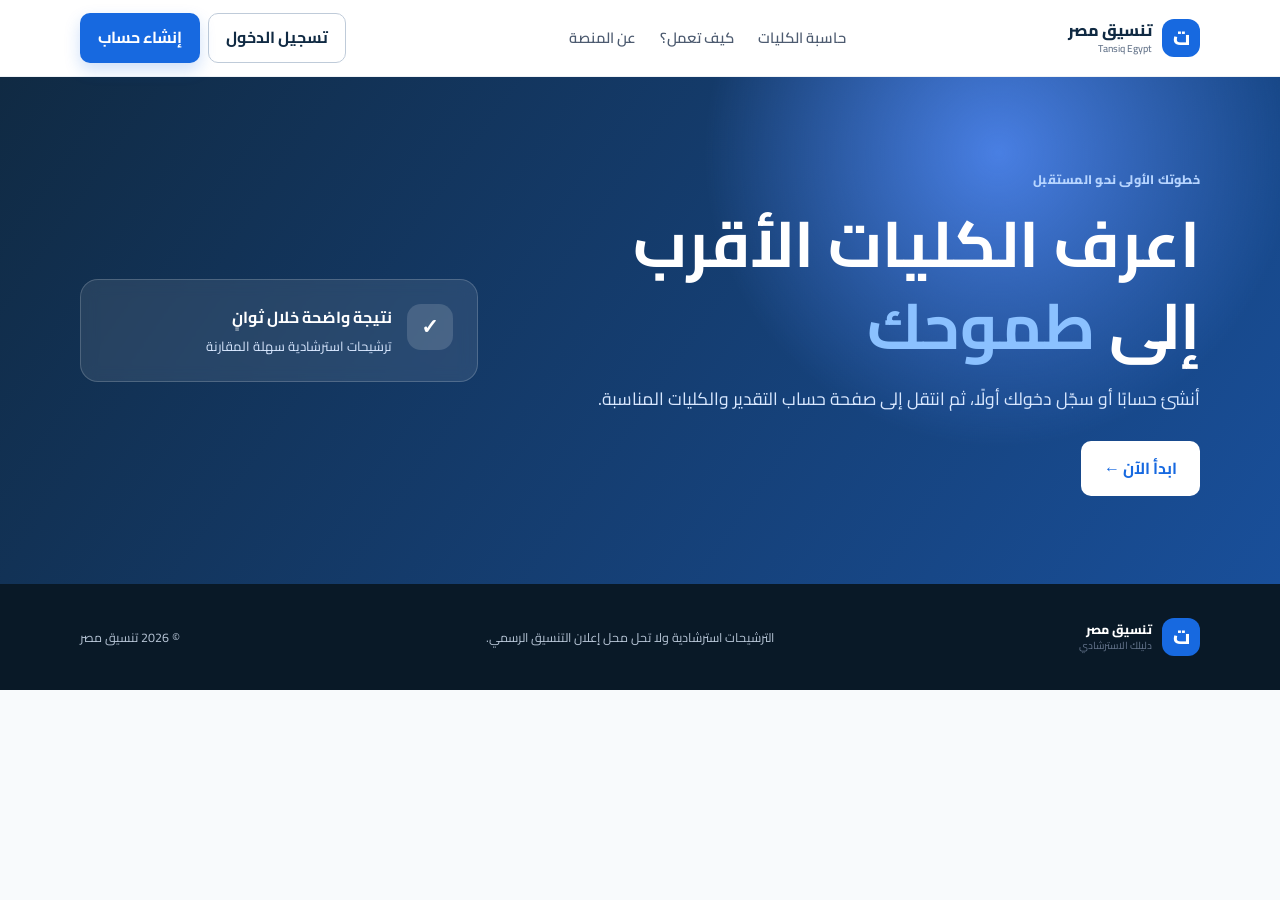
<file: index.html>
<!doctype html>
<html lang="ar" dir="rtl">

<head>
  <meta charset="UTF-8" />
  <meta name="viewport" content="width=device-width, initial-scale=1.0" />
  <meta name="description" content="اعرف الكليات المناسبة لمجموعك في مصر." />
  <title>تنسيق مصر | دليلك للكليات</title>
  <link rel="preconnect" href="https://fonts.googleapis.com" />
  <link rel="preconnect" href="https://fonts.gstatic.com" crossorigin />
  <link href="https://fonts.googleapis.com/css2?family=Cairo:wght@400;500;600;700;800&display=swap" rel="stylesheet" />
  <link rel="stylesheet" href="assets/css/style.css" />
</head>

<body class="login-page">
  <header class="site-header">
    <nav class="nav container" aria-label="التنقل الرئيسي">
      <a class="brand" href="#top" aria-label="تنسيق مصر"><span class="brand-mark">ت</span><span>تنسيق مصر<small>Tansiq
            Egypt</small></span></a>
      <button class="menu-button" type="button" aria-label="فتح القائمة" aria-expanded="false">☰</button>
      <div class="nav-area"><a href="#calculator">حاسبة الكليات</a><a href="#how-it-works">كيف تعمل؟</a><a
          href="#about">عن المنصة</a></div>
      <div class="auth-actions"><button class="button button-ghost" data-open-modal="login">تسجيل الدخول</button><button
          class="button button-primary" data-open-modal="register">إنشاء حساب</button></div>
    </nav>
  </header>
  <main id="top">
    <section class="hero">
      <div class="container hero-grid">
        <div>
          <span class="eyebrow">خطوتك الأولى نحو المستقبل</span>
          <h1>اعرف الكليات الأقرب إلى <em>طموحك</em></h1>
          <p>أنشئ حسابًا أو سجّل دخولك أولًا، ثم انتقل إلى صفحة حساب التقدير والكليات المناسبة.</p><button type="button"
            class="button button-light" data-open-modal="register">ابدأ الآن ←</button>
        </div>
        <aside class="hero-card" aria-label="معلومة"><span>✓</span>
          <div><strong>نتيجة واضحة خلال ثوانٍ</strong>
            <p>ترشيحات استرشادية سهلة المقارنة</p>
          </div>
        </aside>
      </div>
    </section>
    <section class="calculator-section container" id="calculator">
      <div class="section-heading"><span class="eyebrow">حاسبة التنسيق</span>
        <h2>ما هي الخيارات المناسبة لك؟</h2>
        <p>استخدم بياناتك الفعلية للحصول على قائمة ترشيحات مبدئية.</p>
      </div>
      <form id="calculatorForm" class="calculator-card" novalidate>
        <div class="field"><label for="score">مجموعك <span aria-hidden="true">*</span></label><input id="score"
            name="score" type="number" min="0" max="500" placeholder="مثال: 288" required /><small>الدرجة التي حصلت
            عليها</small></div>
        <div class="field"><label for="total">المجموع الكلي <span aria-hidden="true">*</span></label><select id="total"
            name="total" aria-describedby="totalHint">
            <option value="320">320 درجة</option>
            <option value="410">410 درجة</option>
          </select><small id="totalHint">يتغير تلقائيًا حسب النظام المختار</small></div>
        <div class="field"><label for="system">نظام الثانوية <span aria-hidden="true">*</span></label><select id="system" name="system">
            <option value="newSystem">النظام الجديد (320 درجة)</option>
            <option value="oldSystem">النظام القديم (410 درجة)</option>
          </select></div>
        <div class="field"><label for="decline">سيناريو توقع التنسيق</label><select id="decline" name="decline">
            <option value="0">بدون تغيير عن 2025</option>
            <option value="0.5">انخفاض 0.5%</option>
            <option value="1" selected>انخفاض 1%</option>
          </select></div>
        <div class="field"><label for="section">الشعبة <span aria-hidden="true">*</span></label><select id="section"
            name="section">
            <option value="SCIENCE">علمي علوم</option>
            <option value="MATH">علمي رياضة</option>
            <option value="LITERARY">أدبي</option>
          </select></div>
        <div class="field"><label for="governorate">المحافظة</label><select id="governorate" name="governorate">
            <option>القاهرة</option>
            <option>الجيزة</option>
            <option>الإسكندرية</option>
            <option>المنيا</option>
            <option>أسيوط</option>
            <option>الشرقية</option>
            <option>القليوبيه</option>
            <option>اسوان</option>
            <option>الاقصر</option>
            <option>بني سويف</option>
            <option>الفيوم</option>
            <option>دمياط</option>
            <option>البحيره</option>
            <option>الغربيه</option>
            <option>الدقهليه</option>
            <option>المنوفيه</option>
            <option>كفر الشيخ</option>
            <option>الاسماعيليه</option>
            <option>بور سعيد</option>
            <option>السويس</option>
            <option>سوهاج</option>
            <option>قنا</option>
            <option>مطروح</option>
            <option>شمال سيناء</option>
            <option>جنوب سيناء</option>
            <option>البحر الاحمر</option>
            <option>الوادي الجديد</option>
          </select></div>
        <div class="field"><label for="universityType">نوع الجامعة <span aria-hidden="true">*</span></label><select
            id="universityType" name="universityType">
            <option value="PUBLIC">حكومية</option>
            <option value="PRIVATE">خاصة</option>
            <option value="PRIVATE">اهلية</option>
          </select></div>
        <button class="button button-primary submit-button" type="submit"><span>اعرض الكليات المناسبة</span><span
            class="loader" hidden></span></button>
      </form>
      <p id="formMessage" class="form-message" role="alert"></p>
      <section id="results" class="results" hidden aria-live="polite">
        <div class="results-header">
          <div><span class="eyebrow">نتيجتك</span>
            <h2>الكليات المقترحة</h2>
          </div>
          <div class="score-pill">نسبتك <strong id="percentage">0%</strong></div>
        </div>
        <p class="notice" id="notice"></p>
        <div id="collegeList" class="college-list"></div>
      </section>
    </section>
    <section class="steps" id="how-it-works">
      <div class="container">
        <div class="section-heading centered"><span class="eyebrow">ببساطة</span>
          <h2>كيف تستخدم المنصة؟</h2>
        </div>
        <div class="step-grid">
          <article><b>1</b>
            <h3>أدخل بياناتك</h3>
            <p>المجموع والشعبة ونوع الجامعة الذي يناسبك.</p>
          </article>
          <article><b>2</b>
            <h3>نحلل النتيجة</h3>
            <p>نقارن نسبتك بالحدود الاسترشادية المتاحة.</p>
          </article>
          <article><b>3</b>
            <h3>استكشف خياراتك</h3>
            <p>راجع الكليات المناسبة وابحث أكثر قبل القرار.</p>
          </article>
        </div>
      </div>
    </section>
  </main>
  <footer id="about">
    <div class="container footer-content"><a class="brand" href="#top"><span class="brand-mark">ت</span><span>تنسيق
          مصر<small>دليلك الاسترشادي</small></span></a>
      <p>الترشيحات استرشادية ولا تحل محل إعلان التنسيق الرسمي.</p><span>© <span id="year"></span> تنسيق مصر</span>
    </div>
  </footer>
  <dialog id="authModal" class="modal"><button class="close-modal" aria-label="إغلاق">×</button>
    <div id="modalContent"></div>
  </dialog>
  <template id="loginTemplate">
    <h2>مرحبًا بعودتك</h2>
    <p>سجّل دخولك لمتابعة اختياراتك.</p>
    <form class="auth-form" data-auth="login"><label>البريد الإلكتروني<input name="email" type="email"
          required /></label><label>كلمة المرور<input name="password" type="password" minlength="6"
          required /></label><button class="button button-primary">تسجيل الدخول</button></form>
  </template>
  <template id="registerTemplate">
    <h2>أنشئ حسابك</h2>
    <p>احفظ اختياراتك وارجع إليها متى شئت.</p>
    <form class="auth-form" data-auth="register"><label>الاسم<input name="name" type="text" maxlength="80"
          required /></label><label>البريد الإلكتروني<input name="email" type="email" required /></label><label>كلمة
        المرور<input name="password" type="password" minlength="6" required /></label><button
        class="button button-primary">إنشاء حساب</button></form>
  </template>
  <script src="assets/data/government-2025.js"></script>
  <script src="assets/js/script.js"></script>
</body>

</html>
</file>
<file: assets/css/style.css>
:root {
  --navy: #102a43;
  --blue: #1769e0;
  --sky: #eaf3ff;
  --ink: #172033;
  --muted: #607087;
  --line: #dce4ee;
  --white: #fff;
  --success: #057a55;
}

/* صفحة البداية تعرض الدخول فقط؛ الحاسبة موجودة في calculator.html بعد تسجيل الدخول. */
.login-page #calculator,
.login-page #how-it-works {
  display: none;
}

* {
  box-sizing: border-box;
}

html {
  scroll-behavior: smooth;
}

body {
  margin: 0;
  background: #f8fafc;
  color: var(--ink);
  font-family: Cairo, Arial, sans-serif;
  line-height: 1.7;
}

.container {
  width: min(1120px, calc(100% - 40px));
  margin-inline: auto;
}

.site-header {
  position: sticky;
  top: 0;
  z-index: 10;
  background: #ffffffed;
  border-bottom: 1px solid #eef2f6;
  backdrop-filter: blur(12px);
}

.nav {
  display: flex;
  align-items: center;
  gap: 32px;
  min-height: 76px;
}

.brand {
  display: flex;
  align-items: center;
  gap: 10px;
  color: var(--navy);
  font-weight: 800;
  line-height: 1.1;
  text-decoration: none;
}

.brand small {
  display: block;
  margin-top: 4px;
  color: var(--muted);
  font-size: 0.63rem;
  font-weight: 500;
}

.brand-mark {
  display: grid;
  width: 38px;
  height: 38px;
  place-items: center;
  border-radius: 12px;
  background: var(--blue);
  color: var(--white);
  font-size: 1.25rem;
}

.nav-area,
.auth-actions {
  display: flex;
}

.nav-area {
  gap: 24px;
  margin-inline: auto;
}

.nav-area a {
  color: #4d5b70;
  font-size: 0.92rem;
  font-weight: 600;
  text-decoration: none;
}

.nav-area a:hover {
  color: var(--blue);
}

.auth-actions {
  gap: 8px;
}

.button {
  padding: 10px 17px;
  border: 1px solid transparent;
  border-radius: 10px;
  cursor: pointer;
  font: inherit;
  font-weight: 700;
  text-align: center;
  text-decoration: none;
  transition: 0.2s;
}

.button-primary {
  background: var(--blue);
  color: var(--white);
  box-shadow: 0 7px 16px #1769e035;
}

.button-primary:hover {
  background: #105bc6;
  transform: translateY(-1px);
}

.button-ghost {
  border-color: #bfcbd9;
  background: var(--white);
  color: var(--navy);
}

.button-light {
  padding: 13px 22px;
  background: var(--white);
  color: var(--blue);
}

.menu-button {
  display: none;
  border: 0;
  background: none;
  font-size: 1.5rem;
}

.hero {
  padding: 88px 0;
  background: radial-gradient(circle at 78% 15%, #497fe3 0, transparent 27%), linear-gradient(125deg, var(--navy), #194f9a);
  color: var(--white);
}

.hero-grid {
  display: grid;
  grid-template-columns: 1.25fr 0.75fr;
  align-items: center;
  gap: 60px;
}

.eyebrow {
  color: var(--blue);
  font-size: 0.78rem;
  font-weight: 800;
  letter-spacing: 0.02em;
}

.hero .eyebrow,
.steps .eyebrow {
  color: #b7d5ff;
}

.hero h1 {
  margin: 12px 0 16px;
  font-size: clamp(2.2rem, 5vw, 4rem);
  line-height: 1.28;
}

.hero h1 em {
  color: #8bc1ff;
  font-style: normal;
}

.hero p {
  max-width: 630px;
  margin: 0 0 27px;
  color: #d9e8ff;
  font-size: 1.1rem;
}

.hero-card {
  display: flex;
  gap: 15px;
  padding: 24px;
  border: 1px solid #ffffff2e;
  border-radius: 18px;
  background: #ffffff17;
  backdrop-filter: blur(8px);
}

.hero-card span {
  display: grid;
  min-width: 46px;
  height: 46px;
  place-items: center;
  border-radius: 14px;
  background: #ffffff25;
  font-size: 1.3rem;
  font-weight: 800;
}

.hero-card p {
  margin: 4px 0 0;
  font-size: 0.82rem;
}

.calculator-section {
  padding: 76px 0;
}

.section-heading {
  max-width: 620px;
  margin-bottom: 30px;
}

.section-heading h2 {
  margin: 5px 0;
  color: var(--navy);
  font-size: 2rem;
}

.section-heading p,
.notice {
  margin: 0;
  color: var(--muted);
}

.calculator-card {
  display: grid;
  grid-template-columns: repeat(3, 1fr);
  gap: 20px;
  padding: 28px;
  border: 1px solid #e4eaf2;
  border-radius: 18px;
  background: var(--white);
  box-shadow: 0 12px 35px #1d3d5b0c;
}

.field label {
  display: block;
  margin-bottom: 7px;
  font-size: 0.9rem;
  font-weight: 700;
}

.field label span,
.form-message,
.auth-feedback.error {
  color: #ba1a1a;
}

.field input,
.field select,
.auth-form input {
  width: 100%;
  padding: 11px 12px;
  border: 1px solid var(--line);
  border-radius: 9px;
  background: var(--white);
  color: var(--ink);
  font: inherit;
  outline: none;
}

.field input:focus,
.field select:focus,
.auth-form input:focus {
  border-color: var(--blue);
  box-shadow: 0 0 0 3px #1769e01a;
}

.field small {
  color: var(--muted);
  font-size: 0.72rem;
}

.submit-button {
  display: flex;
  align-self: end;
  align-items: center;
  justify-content: center;
  min-height: 49px;
  gap: 10px;
}

.loader {
  width: 17px;
  height: 17px;
  border: 2px solid #ffffff88;
  border-top-color: var(--white);
  border-radius: 50%;
  animation: spin 0.65s linear infinite;
}

@keyframes spin {
  to {
    transform: rotate(360deg);
  }
}

.form-message {
  min-height: 26px;
  font-size: 0.9rem;
  font-weight: 700;
}

.results {
  margin-top: 20px;
  padding: 28px;
  border: 1px solid #e4eaf2;
  border-radius: 18px;
  background: var(--white);
}

.results-header,
.college-card,
.footer-content {
  display: flex;
  align-items: center;
  justify-content: space-between;
}

.results h2 {
  margin: 2px 0;
  color: var(--navy);
}

.score-pill {
  padding: 8px 13px;
  border-radius: 12px;
  background: var(--sky);
  color: #38649a;
  font-size: 0.82rem;
}

.score-pill strong {
  margin-right: 5px;
  color: var(--blue);
  font-size: 1.1rem;
}

.notice {
  font-size: 0.82rem;
}

.college-list,
.step-grid {
  display: grid;
  grid-template-columns: repeat(2, 1fr);
  gap: 13px;
}

.college-card {
  gap: 12px;
  padding: 17px;
  border: 1px solid var(--line);
  border-radius: 12px;
}

.college-card h3 {
  margin: 0 0 4px;
  font-size: 1rem;
}

.college-card p {
  margin: 0;
  color: var(--muted);
  font-size: 0.78rem;
}

.minimum,
.auth-feedback.success {
  color: var(--success);
  font-weight: 800;
}

.minimum {
  white-space: nowrap;
  font-size: 0.85rem;
}

.empty {
  grid-column: 1 / -1;
  padding: 27px;
  border-radius: 12px;
  background: #f8fafc;
  color: var(--muted);
  text-align: center;
}

.steps {
  padding: 70px 0;
  background: var(--navy);
  color: var(--white);
}

.centered {
  margin-inline: auto;
  text-align: center;
}

.steps h2 {
  color: var(--white);
}

.step-grid {
  grid-template-columns: repeat(3, 1fr);
  margin-top: 34px;
  gap: 20px;
}

.step-grid article {
  padding: 23px;
  border: 1px solid #ffffff2b;
  border-radius: 14px;
  background: #ffffff0b;
}

.step-grid b {
  display: grid;
  width: 31px;
  height: 31px;
  place-items: center;
  border-radius: 50%;
  background: #4b87e9;
}

.step-grid h3 {
  margin: 14px 0 4px;
}

.step-grid p {
  margin: 0;
  color: #c9daf1;
  font-size: 0.86rem;
}

footer {
  padding: 30px 0;
  background: #091927;
  color: #b8c6d7;
}

.footer-content {
  gap: 20px;
  font-size: 0.78rem;
}

.footer-content .brand {
  color: var(--white);
}

.modal {
  position: relative;
  width: min(420px, calc(100% - 30px));
  padding: 28px;
  border: 0;
  border-radius: 18px;
  box-shadow: 0 25px 80px #001c;
}

.modal::backdrop {
  background: #09192799;
}

.modal h2 {
  margin: 0;
  color: var(--navy);
}

.modal p {
  margin: 4px 0 20px;
  color: var(--muted);
  font-size: 0.86rem;
}

.close-modal {
  position: absolute;
  top: 8px;
  left: 13px;
  border: 0;
  background: none;
  cursor: pointer;
  font-size: 1.7rem;
}

.auth-form {
  display: grid;
  gap: 14px;
}

.auth-form label {
  font-size: 0.85rem;
  font-weight: 700;
}

.auth-form input {
  margin-top: 5px;
}

.auth-form .button {
  margin-top: 5px;
}

.auth-feedback {
  margin: 0;
  font-size: 0.85rem;
  font-weight: 700;
}

@media (max-width: 760px) {
  .nav {
    flex-wrap: wrap;
    gap: 12px;
    padding: 12px 0;
  }

  .menu-button {
    display: block;
    margin-right: auto;
  }

  .nav-area {
    display: none;
    order: 4;
    width: 100%;
    flex-direction: column;
    gap: 9px;
    padding: 12px 0;
  }

  .nav-area.open {
    display: flex;
  }

  .auth-actions {
    margin-right: auto;
  }

  .auth-actions .button {
    padding: 8px 10px;
    font-size: 0.75rem;
  }

  .hero {
    padding: 60px 0;
  }

  .hero-grid,
  .calculator-card,
  .college-list,
  .step-grid {
    grid-template-columns: 1fr;
  }

  .hero-grid {
    gap: 28px;
  }

  .hero-card {
    display: none;
  }

  .calculator-card {
    padding: 20px;
  }

  .results-header,
  .footer-content {
    align-items: flex-start;
    flex-direction: column;
  }

  .footer-content {
    gap: 12px;
  }
}
</file>
